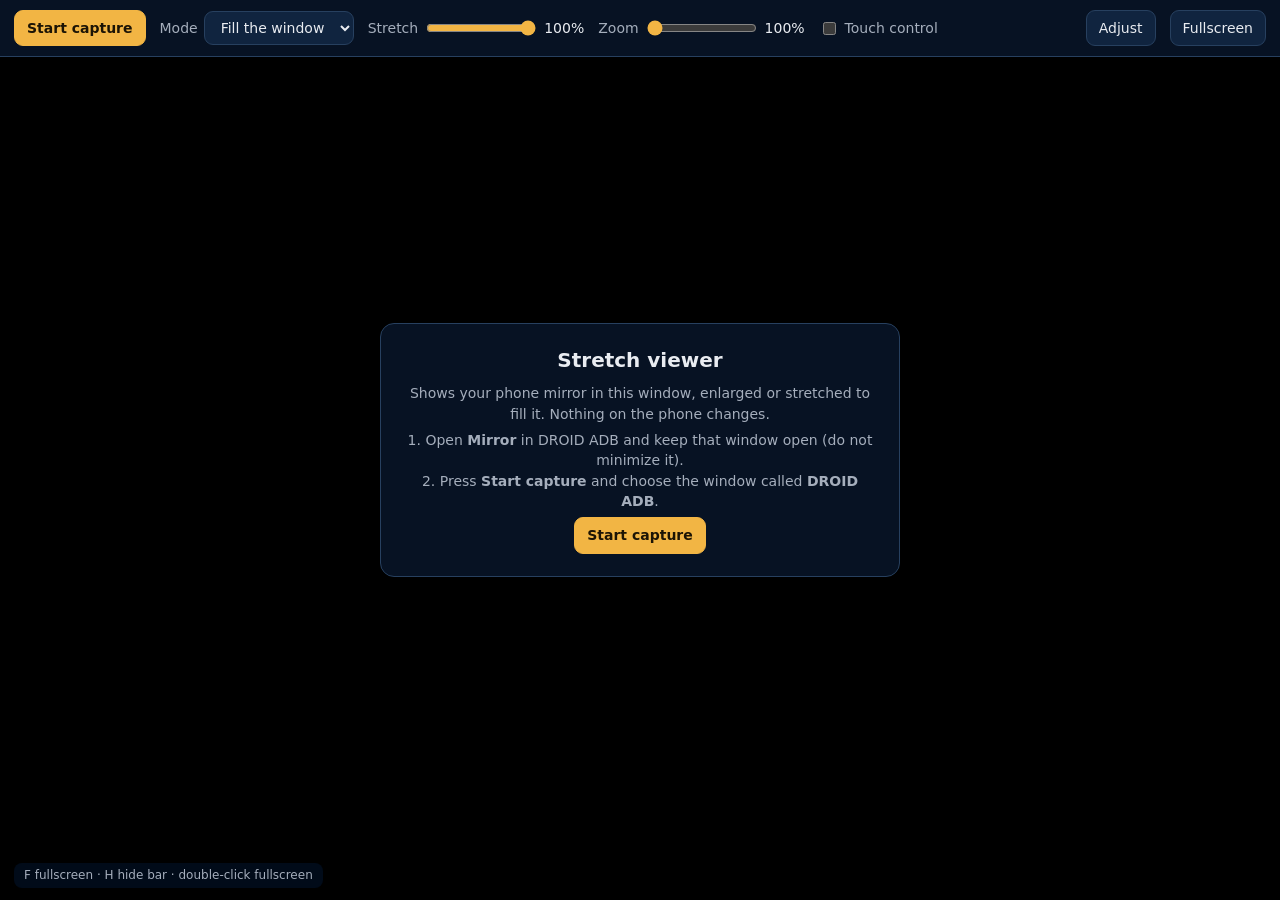
<file: assets/viewer.html>
<!doctype html>
<html lang="en">
<head>
<meta charset="utf-8">
<meta name="viewport" content="width=device-width,initial-scale=1">
<title>DROID ADB - Stretch viewer</title>
<link rel="icon" href="favicon.png">
<style>
:root{color-scheme:dark;--bg:#020f20;--panel:rgba(8,20,38,.94);--line:#27405f;--tx:#e9ecf1;--mut:#a5aebc;--acc:#f2b544}
*{box-sizing:border-box}
html,body{margin:0;height:100%;background:#000;color:var(--tx);font:14px/1.45 system-ui,Segoe UI,sans-serif;overflow:hidden}
#cv{position:fixed;inset:0;width:100vw;height:100vh;display:block;background:#000;touch-action:none}
#cv.ctl{cursor:crosshair}
#intro{position:fixed;inset:0;display:grid;place-items:center;pointer-events:none;padding:24px}
#intro .card{pointer-events:auto;max-width:520px;background:var(--panel);border:1px solid var(--line);border-radius:14px;padding:22px 24px;text-align:center}
#intro h1{font-size:20px;margin:0 0 8px}
#intro p{margin:6px 0;color:var(--mut)}
#intro .err{color:#ff9a8a}
button,select{font:inherit;color:var(--tx);background:#10243f;border:1px solid var(--line);border-radius:9px;padding:7px 12px;cursor:pointer}
button:hover{border-color:var(--acc)}
button.primary{background:var(--acc);color:#1c1405;border-color:var(--acc);font-weight:600}
#bar{position:fixed;left:0;right:0;top:0;display:flex;flex-wrap:wrap;gap:8px 14px;align-items:center;padding:10px 14px;background:var(--panel);border-bottom:1px solid var(--line);transition:opacity .25s,transform .25s;z-index:5}
#bar.hide{opacity:0;transform:translateY(-100%);pointer-events:none}
#bar label{display:flex;align-items:center;gap:6px;color:var(--mut);white-space:nowrap}
#bar input[type=range]{width:110px;accent-color:var(--acc)}
#bar .val{min-width:34px;color:var(--tx);font-variant-numeric:tabular-nums}
#more{position:fixed;left:0;right:0;top:56px;display:none;flex-wrap:wrap;gap:8px 18px;padding:10px 14px;background:var(--panel);border-bottom:1px solid var(--line);z-index:4}
#more.on{display:flex}
#more.hide{display:none}
#hint{position:fixed;left:14px;bottom:12px;color:var(--mut);background:rgba(2,15,32,.78);padding:4px 10px;border-radius:8px;font-size:12px;transition:opacity .25s;pointer-events:none}
#hint.hide{opacity:0}
.fx{position:fixed;width:26px;height:26px;margin:-13px 0 0 -13px;border:2px solid var(--acc);border-radius:50%;pointer-events:none;animation:fx .5s ease-out forwards;z-index:3}
@keyframes fx{from{opacity:.95;transform:scale(.4)}to{opacity:0;transform:scale(1.5)}}
.sp{flex:1}
</style>
</head>
<body>
<canvas id="cv"></canvas>
<div id="intro"><div class="card">
  <h1>Stretch viewer</h1>
  <p>Shows your phone mirror in this window, enlarged or stretched to fill it. Nothing on the phone changes.</p>
  <p>1. Open <b>Mirror</b> in DROID ADB and keep that window open (do not minimize it).<br>2. Press <b>Start capture</b> and choose the window called <b>DROID ADB</b>.</p>
  <p id="msg" class="err"></p>
  <button class="primary" id="start" type="button">Start capture</button>
</div></div>
<div id="bar">
  <button id="startb" class="primary" type="button">Start capture</button>
  <label>Mode <select id="mode"><option value="fill">Fill the window</option><option value="fit">Fit (bars)</option></select></label>
  <label id="lstretch">Stretch <input id="stretch" type="range" min="0" max="100" step="1"><span class="val" id="vstretch"></span></label>
  <label>Zoom <input id="zoom" type="range" min="100" max="300" step="1"><span class="val" id="vzoom"></span></label>
  <label><input id="ctl" type="checkbox"> Touch control</label>
  <span class="sp"></span>
  <button id="morebtn" type="button">Adjust</button>
  <button id="fs" type="button">Fullscreen</button>
</div>
<div id="more">
  <label>Picture area <select id="aspect"><option value="auto">Auto</option><option value="phone">Phone shape</option><option value="detect">Detect black bars</option><option value="manual">Trim only</option></select></label>
  <label>Move left/right <input id="panX" type="range" min="0" max="100"></label>
  <label>Move up/down <input id="panY" type="range" min="0" max="100"></label>
  <label>Trim top <input id="tT" type="range" min="0" max="200"><span class="val" id="vtT"></span></label>
  <label>Trim bottom <input id="tB" type="range" min="0" max="200"><span class="val" id="vtB"></span></label>
  <label>Trim left <input id="tL" type="range" min="0" max="200"><span class="val" id="vtL"></span></label>
  <label>Trim right <input id="tR" type="range" min="0" max="200"><span class="val" id="vtR"></span></label>
  <button id="reset" type="button">Reset</button>
</div>
<div id="hint">F fullscreen · H hide bar · double-click fullscreen</div>
<script src="viewer.js"></script>
</body>
</html>
</file>
